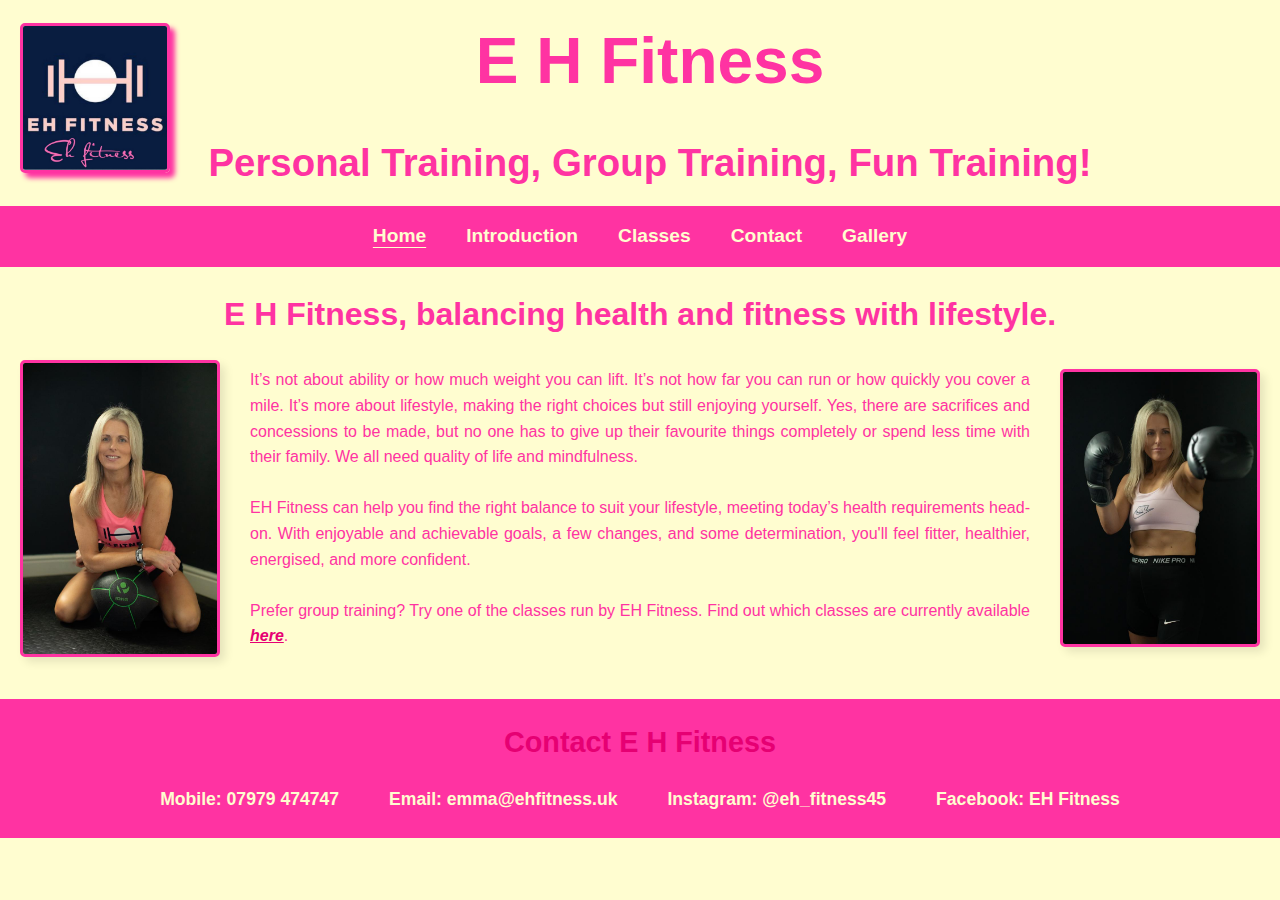
<file: index.html>
<!DOCTYPE html>
<html lang="en">
<head>
  <link rel="stylesheet" href="style.css" />
	<meta name="viewport" content="width=device-width, initial-scale=1.0">
	<meta charset="UTF-8">
	<!-- Meta Tags for Homepage -->
<title>EH Fitness | Personal Training & Group Fitness Classes</title>
<meta name="description" content="Join EH Fitness for personalized training programs, fun group fitness classes, and expert coaching to help you achieve your fitness goals.">
<meta name="keywords" content="EH Fitness, personal training, group fitness, fitness coaching, health and wellness">
<meta name="robots" content="index, follow">

<!-- Open Graph Tags -->
<meta property="og:title" content="EH Fitness | Personal Training & Group Fitness Classes">
<meta property="og:description" content="Achieve your fitness goals with personalized training and fun group fitness classes at EH Fitness.">
<meta property="og:image" content="https://www.yourwebsite.com/images/logo.jpg">
<meta property="og:url" content="https://www.yourwebsite.com/">
<meta property="og:type" content="website">

</head>
<body>
<header>
	<div class="logo">
  		<img src="EHFlogo.jpg" class="logo" alt="E H Fitness Logo" />
	</div>
	<div class="header-text">
		<h1>E H Fitness</h1>
  		<h2>Personal Training, Group Training, Fun Training!</h2>
	</div>
</header>
<nav>
  <ul>
    <li><a class="current" href="index.html">Home</a></li>
    <li><a href="introduction.html">Introduction</a></li>
    <li><a href="classes.html">Classes</a></li>
    <li><a href="contact.html">Contact</a></li>
    <li><a href="gallery.html">Gallery</a></li>
  </ul>
</nav>
<main>
  <h3>
    E H Fitness, balancing health and fitness with lifestyle.
  </h3>
  <article>
    <img src="EmPortraitSlamBall.jpg" class="image_left" alt="Portrait Shot EH Fitness" />
    <p class="blurb">
      It’s not about ability or how much weight you can lift. It’s not how far you can run or how quickly you cover a mile. It’s more about lifestyle, making the right choices but still enjoying yourself. Yes, there are sacrifices and concessions to be made, but no one has to give up their favourite things completely or spend less time with their family. We all need quality of life and mindfulness.<br /><br />
      EH Fitness can help you find the right balance to suit your lifestyle, meeting today’s health requirements head-on. With enjoyable and achievable goals, a few changes, and some determination, you'll feel fitter, healthier, energised, and more confident.<br /><br />
      Prefer group training? Try one of the classes run by EH Fitness. Find out which classes are currently available 
      <a href="classes.html"><em>here</em></a>.
    </p>
    <img src="EmPortraitBox1.jpg" class="image_right" alt="Portrait Shot Box Punch" />
  </article>
</main>
<footer>
  <h4>Contact E H Fitness</h4>
  <ul>
    <li><span>Mobile: 07979 474747</span></li>
    <li>Email: <a href="mailto:emma@ehfitness.uk">emma@ehfitness.uk</a></li>
    <li>Instagram: <a href="https://www.instagram.com/eh_fitness45" target="_blank">@eh_fitness45</a></li>
    <li>Facebook: <a href="https://www.facebook.com/ehfitness.45.sussex" target="_blank">EH Fitness</a></li>
  </ul>
</footer>
</body>
</html>
</file>
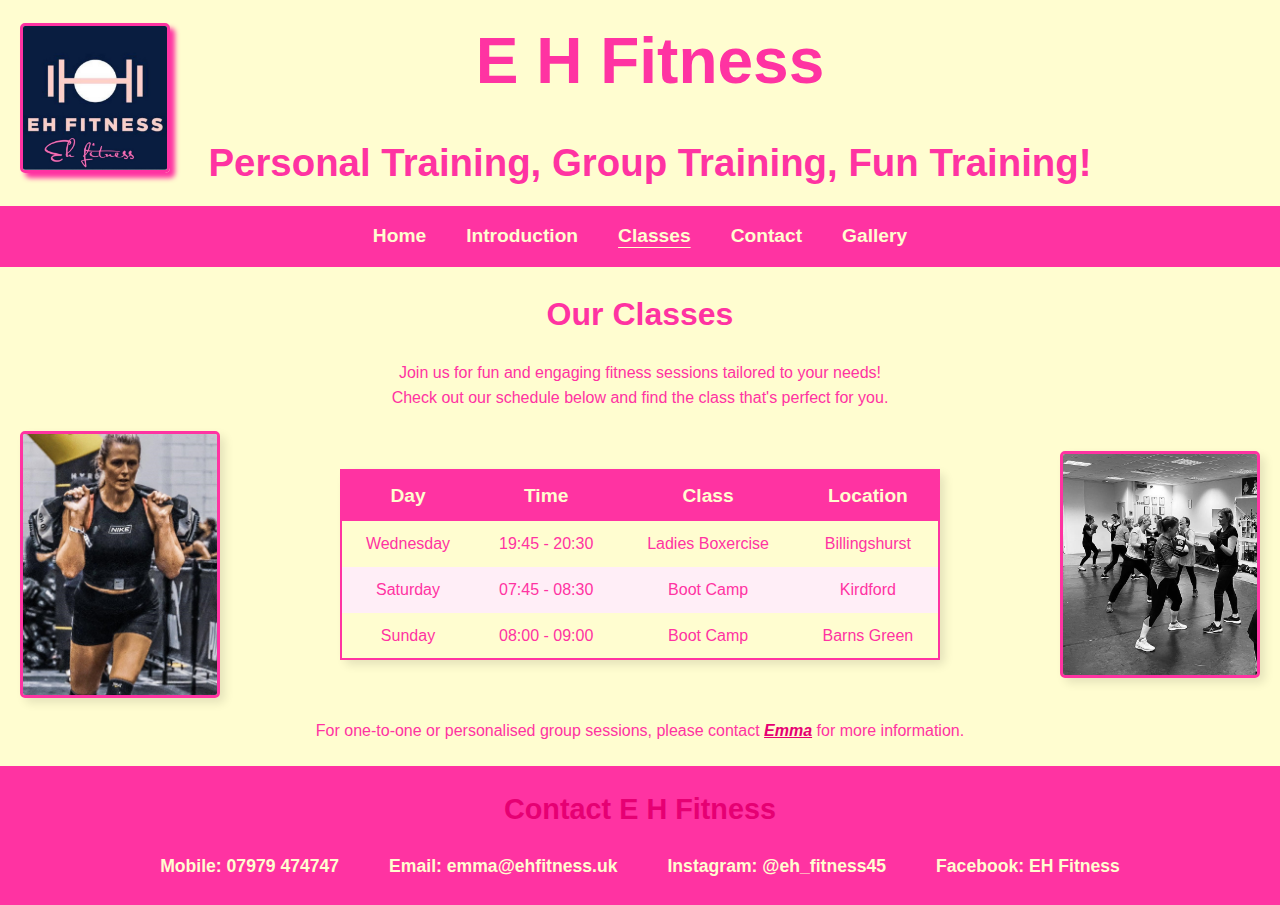
<file: classes.html>
<!DOCTYPE html>
<html lang="en">
<head>
  <link rel="stylesheet" href="style.css" />
  <meta name="viewport" content="width=device-width, initial-scale=1.0">
  <meta charset="UTF-8">
<!-- Meta Tags for Classes Page -->
<title>Fitness Classes | EH Fitness</title>
<meta name="description" content="Discover fun and engaging fitness classes at EH Fitness, including group training, boot camps, and specialized fitness programs.">
<meta name="keywords" content="fitness classes, EH Fitness classes, group training, boot camp, exercise programs">
<meta name="robots" content="index, follow">

<!-- Open Graph Tags -->
<meta property="og:title" content="Fitness Classes | EH Fitness">
<meta property="og:description" content="Explore EH Fitness classes including boot camps, group training, and more to suit your fitness needs.">
<meta property="og:image" content="https://www.yourwebsite.com/images/classes.jpg">
<meta property="og:url" content="https://www.yourwebsite.com/classes.html">
<meta property="og:type" content="website">
</head>
<body>
<header>
	<div class="logo">
  		<img src="EHFlogo.jpg" class="logo" alt="E H Fitness Logo" />
	</div>
	<div class="header-text">
		<h1>E H Fitness</h1>
  		<h2>Personal Training, Group Training, Fun Training!</h2>
	</div>
</header>
<nav>
  <ul>
    <li><a href="index.html">Home</a></li>
    <li><a href="introduction.html">Introduction</a></li>
    <li><a class="current" href="classes.html">Classes</a></li>
    <li><a href="contact.html">Contact</a></li>
    <li><a href="gallery.html">Gallery</a></li>
  </ul>
</nav>
<main>
	<h3>Our Classes</h3>
	<p>Join us for fun and engaging fitness sessions tailored to your needs!<br />Check out our schedule below and find the class that's perfect for you.</p>
<article>
	<img src="EHFweightCarryHyrox.jpg" class="image_left" alt="Portrait Hyrox Weight Carry" />
	<table class="class-schedule">
		 <thead>
			<tr>
				<th>Day</th>
				<th>Time</th>
				<th>Class</th>
				<th>Location</th>
			 </tr>
		</thead>
		<tbody>
			<tr>
				<td>Wednesday</td>
				<td>19:45 - 20:30</td>
				<td>Ladies Boxercise</td>
				<td>Billingshurst</td>
			</tr>
			<tr>
				<td>Saturday</td>
				<td>07:45 - 08:30</td>
				<td>Boot Camp</td>
				<td>Kirdford</td>
			</tr>
			<tr>
				<td>Sunday</td>
				<td>08:00 - 09:00</td>
 				<td>Boot Camp</td>
				<td>Barns Green</td>
			</tr>
		</tbody>
	</table>
	<img src="BoxerciseClass.jpg" class="image_right" alt="Indoor Boxercise Class" />
</article>
	<p class="contact-info">For one-to-one or personalised group sessions, please contact <a href="contact.html"><em>Emma</em></a> for more information.</p>
</main>
<footer>
  <h4>Contact E H Fitness</h4>
  <ul>
    <li><span>Mobile: 07979 474747</span></li>
    <li>Email: <a href="mailto:emma@ehfitness.uk">emma@ehfitness.uk</a></li>
    <li>Instagram: <a href="https://www.instagram.com/eh_fitness45" target="_blank">@eh_fitness45</a></li>
    <li>Facebook: <a href="https://www.facebook.com/ehfitness.45.sussex" target="_blank">EH Fitness</a></li>
  </ul>
</footer>
</body>
</html>
</file>
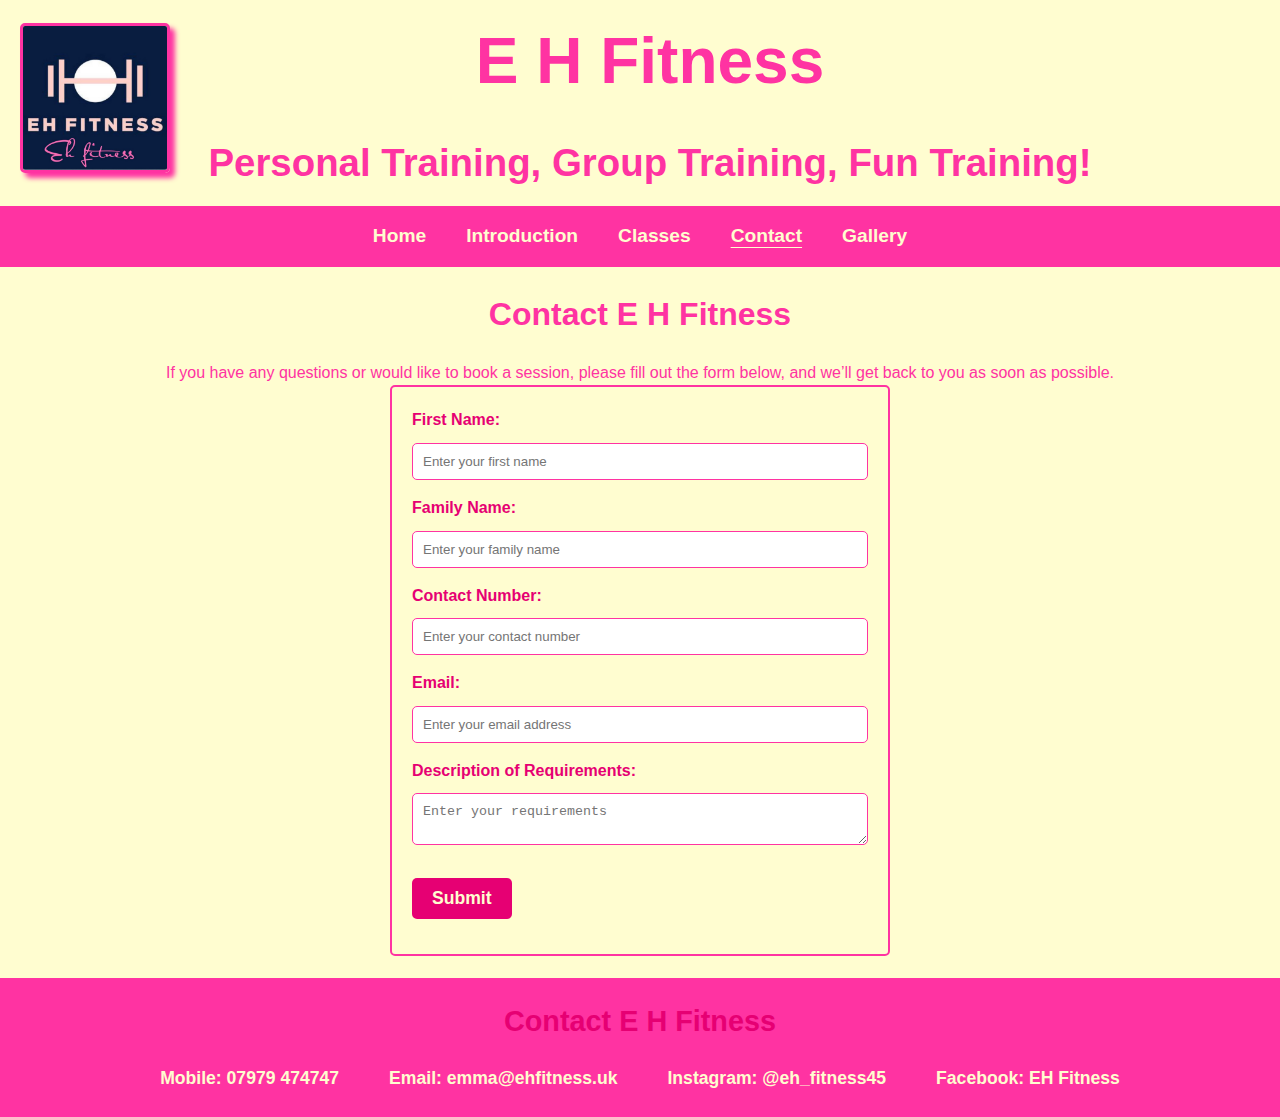
<file: contact.html>
<!DOCTYPE html>
<html lang="en">
<head>
  <link rel="stylesheet" href="style.css" />
  <meta name="viewport" content="width=device-width, initial-scale=1.0">
  <meta charset="UTF-8">
<!-- Meta Tags for Contact Page -->
<title>Contact Us | EH Fitness</title>
<meta name="description" content="Get in touch with EH Fitness for inquiries about personal training, group classes, or fitness consultations.">
<meta name="keywords" content="contact EH Fitness, fitness inquiries, personal training contact, group classes contact">
<meta name="robots" content="index, follow">

<!-- Open Graph Tags -->
<meta property="og:title" content="Contact Us | EH Fitness">
<meta property="og:description" content="Reach out to EH Fitness for your fitness needs, inquiries, or bookings.">
<meta property="og:image" content="https://www.yourwebsite.com/images/contact.jpg">
<meta property="og:url" content="https://www.yourwebsite.com/contact.html">
<meta property="og:type" content="website">
  <script src="script.js" defer></script>
</head>
<body>
<header>
	<div class="logo">
  		<img src="EHFlogo.jpg" class="logo" alt="E H Fitness Logo" />
	</div>
	<div class="header-text">
		<h1>E H Fitness</h1>
  		<h2>Personal Training, Group Training, Fun Training!</h2>
	</div>
</header>
<nav>
  <ul>
    <li><a href="index.html">Home</a></li>
    <li><a href="introduction.html">Introduction</a></li>
    <li><a href="classes.html">Classes</a></li>
    <li><a class="current" href="contact.html">Contact</a></li>
    <li><a href="gallery.html">Gallery</a></li>
  </ul>
</nav>
<main class="contact-page">
  <h3>Contact E H Fitness</h3>
  <p>If you have any questions or would like to book a session, please fill out the form below, and we’ll get back to you as soon as possible.</p>
  <form action="#" method="POST" id="contact-form">
    <div class="form-group">
      <label for="first-name">First Name:</label>
      <input type="text" id="first-name" name="first-name" placeholder="Enter your first name" required>
    </div>
    <div class="form-group">
      <label for="last-name">Family Name:</label>
      <input type="text" id="last-name" name="last-name" placeholder="Enter your family name" required>
    </div>
    <div class="form-group">
      <label for="contact-number">Contact Number:</label>
      <input type="tel" id="contact-number" name="contact-number" placeholder="Enter your contact number" required>
    </div>
    <div class="form-group">
      <label for="email">Email:</label>
      <input type="email" id="email" name="email" placeholder="Enter your email address" required>
    </div>
    <div class="form-group">
      <label for="requirements">Description of Requirements:</label>
      <textarea id="requirements" name="requirements" placeholder="Enter your requirements"></textarea>
    </div>
    <div class="form-group">
      <button type="submit">Submit</button>
    </div>
  </form>
</main>

 <footer>
  <h4>Contact E H Fitness</h4>
  <ul>
    <li><span>Mobile: 07979 474747</span></li>
    <li>Email: <a href="mailto:emma@ehfitness.uk">emma@ehfitness.uk</a></li>
    <li>Instagram: <a href="https://www.instagram.com/eh_fitness45" target="_blank">@eh_fitness45</a></li>
    <li>Facebook: <a href="https://www.facebook.com/ehfitness.45.sussex" target="_blank">EH Fitness</a></li>
  </ul>
</footer>
</body>
</html>
</file>
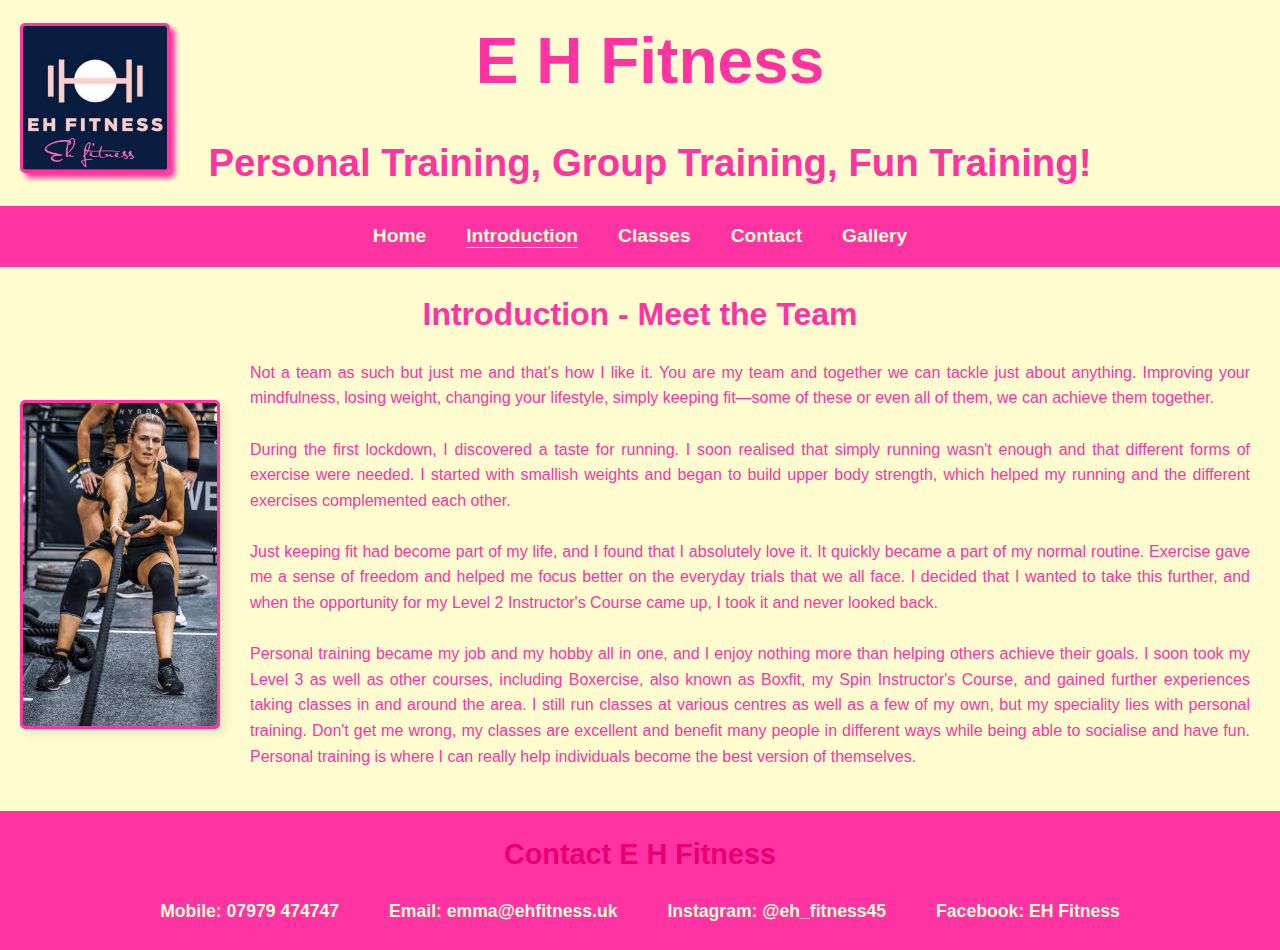
<file: introduction.html>
<!DOCTYPE html>
<html>
<head>
<link rel="stylesheet" href="style.css" />
	<meta name="viewport" content="width=device-width, initial-scale=1.0">
	<meta charset="UTF-8">
	<!-- Meta Tags for Introduction Page -->
<title>About EH Fitness | Meet Your Personal Trainer</title>
<meta name="description" content="Learn about EH Fitness, our mission, and how we help individuals achieve their health and fitness goals through expert coaching and tailored training plans.">
<meta name="keywords" content="EH Fitness, about EH Fitness, personal trainer, fitness coaching">
<meta name="robots" content="index, follow">

<!-- Open Graph Tags -->
<meta property="og:title" content="About EH Fitness | Meet Your Personal Trainer">
<meta property="og:description" content="Discover the mission behind EH Fitness and how we help you achieve your fitness goals.">
<meta property="og:image" content="https://www.yourwebsite.com/images/about.jpg">
<meta property="og:url" content="https://www.yourwebsite.com/introduction.html">
<meta property="og:type" content="website">

</head>
<body>
<header>
	<div class="logo">
  		<img src="EHFlogo.jpg" class="logo" alt="E H Fitness Logo" />
	</div>
	<div class="header-text">
		<h1>E H Fitness</h1>
  		<h2>Personal Training, Group Training, Fun Training!</h2>
	</div>
</header>
<nav>
  <ul>
    <li><a href="index.html">Home</a></li>
    <li><a class="current" href="introduction.html">Introduction</a></li>
    <li><a href="classes.html">Classes</a></li>
    <li><a href="contact.html">Contact</a></li>
    <li><a href="gallery.html">Gallery</a></li>
  </ul>
</nav>
<main>
  <h3>Introduction - Meet the Team</h3>
 <article>
  <img src="EmHyroxRope.jpg" class="image_left" alt="Em Hyrox Rope Pull" />
  <p class="blurb">
    Not a team as such but just me and that's how I like it. You are my team and together we can tackle just about anything.
    Improving your mindfulness, losing weight, changing your lifestyle, simply keeping fit—some of these or even all of them, we can achieve them together.
  <br /><br />
    During the first lockdown, I discovered a taste for running. I soon realised that simply running wasn't enough and that different forms of exercise were needed.
    I started with smallish weights and began to build upper body strength, which helped my running and the different exercises complemented each other.
  <br /><br />
    Just keeping fit had become part of my life, and I found that I absolutely love it. It quickly became a part of my normal routine.  
    Exercise gave me a sense of freedom and helped me focus better on the everyday trials that we all face. I decided that I wanted to take this further, and when the opportunity
    for my Level 2 Instructor's Course came up, I took it and never looked back.
  <br /><br />
    Personal training became my job and my hobby all in one, and I enjoy nothing more than helping others achieve their goals. I soon took my Level 3 as well as other courses, including Boxercise, also known as Boxfit, my Spin Instructor's Course, and gained further experiences taking classes in and around the area.
    I still run classes at various centres as well as a few of my own, but my speciality lies with personal training. Don't get me wrong, my classes are excellent and benefit many people in different ways while
    being able to socialise and have fun. Personal training is where I can really help individuals become the best version of themselves.
  </p>
 </article>
</main>
<footer>
  <h4>Contact E H Fitness</h4>
  <ul>
    <li><span>Mobile: 07979 474747</span></li>
    <li>Email: <a href="mailto:emma@ehfitness.uk">emma@ehfitness.uk</a></li>
    <li>Instagram: <a href="https://www.instagram.com/eh_fitness45" target="_blank">@eh_fitness45</a></li>
    <li>Facebook: <a href="https://www.facebook.com/ehfitness.45.sussex" target="_blank">EH Fitness</a></li>
  </ul>
</footer>
</body>
</html>
</file>
<file: style.css>
/* ============================= */
/* RESET & GLOBAL STYLING */
/* ============================= */

* {
  padding: 0;
  margin: 0;
  box-sizing: border-box;
}

body {
  background-color: #FFFDD0;
  color: #ff33a2;
  font-family: Arial, Helvetica, sans-serif;
  font-size: 16px;
  line-height: 1.6;
}

p {
  text-align: center;
}

/* Global Image Styling */
img {
  border: 3px solid #ff33a2;
  border-radius: 5px;
  box-shadow: 5px 5px 5px #ff33a2;
}

/* ============================= */
/* GLOBAL H4 STYLING */
/* ============================= */

h4 {
  font-size: 1.5em; /* Scales h4 text 1.5 times larger */
  font-weight: bold; /* Ensures it stands out */
  margin-bottom: 15px; /* Adds spacing below */
  text-align: center; /* Centers the text */
  color: #e60073; /* Ensures consistent text color */
}

/* ============================= */
/* HEADER */
/* ============================= */

header {
  display: flex;
  align-items: center;
  justify-content: flex-start;
  padding: 10px 20px;
  background-color: #FFFDD0;
}

.logo img {
  max-width: 150px;
  height: auto;
  margin-right: 20px;
}

.header-text {
  display: flex;
  flex-direction: column;
  justify-content: center;
  align-items: center;
  flex: 1;
  text-align: center;
  margin-left: -150px;
}

.header-text h1 {
  font-size: 4em;
  margin-bottom: 5px;
}

.header-text h2 {
  font-size: 2.4em;
  color: #ff33a2;
  margin-top: 15px;
}

/* ============================= */
/* NAVIGATION */
/* ============================= */

nav {
  background-color: #ff33a2;
  text-align: center;
  padding: 10px 0;
  border-top: 2px solid #FFFDD0;
  border-bottom: 2px solid #FFFDD0;
}

nav ul {
  list-style: none;
  display: flex;
  justify-content: center;
  gap: 20px;
}

nav ul li a {
  text-decoration: none;
  color: #FFFDD0;
  font-size: 1.2em;
  font-weight: bold;
  transition: color 0.3s ease, background-color 0.3s ease;
  padding: 5px 10px;
  display: inline-block;
}

nav ul li a:hover,
nav ul li a:focus {
  background-color: #e60073;
  border-radius: 5px;
}

nav ul li a.current {
  text-decoration: underline;
  font-weight: bold;
  text-underline-offset: 5px;
  text-decoration-color: #FFFDD0;
}

/* ============================= */
/* MAIN CONTENT */
/* ============================= */

main {
  padding: 20px;
  background-color: #FFFDD0;
  color: #ff33a2;
}

main h3 {
  text-align: center;
  font-size: 2em;
  margin-bottom: 20px;
}

/* Article Styling */
article {
  display: flex;
  align-items: center;
  justify-content: space-between;
  gap: 20px;
  flex-wrap: wrap;
}

/* Image Styling */
.image_left,
.image_right {
  width: 30%;
  max-width: 200px;
  height: auto;
  object-fit: cover;
  border-radius: 5px;
}

/* Paragraph Styling */
.blurb {
  flex: 1;
  text-align: justify;
  line-height: 1.6;
  font-size: 1em;
}

.blurb a,
p a {
  color: #e60073;
  font-weight: bold;
}

/* ============================= */
/* FOOTER */
/* ============================= */

footer {
  background-color: #ff33a2;
  color: #FFFDD0;
  text-align: center;
  padding: 20px 0;
  border-top: 2px solid #FFFDD0;
}

footer h4 {
  font-size: 1.8em;
  margin-bottom: 15px;
}

footer ul {
  list-style: none;
  display: flex;
  justify-content: center;
  align-items: center;
  gap: 30px;
  flex-wrap: wrap;
}

footer ul li {
  font-size: 1.1em;
  font-weight: bold;
  padding: 5px 10px;
}

footer ul li a,
footer ul li span {
  color: inherit;
  text-decoration: none;
}

footer ul li a:hover {
  color: #ffffff;
}

/* ============================= */
/* TABLE STYLING */
/* ============================= */

.class-schedule {
  width: 100%;
  max-width: 600px;
  margin: 20px auto;
  border-collapse: collapse;
  background-color: #FFFDD0;
  box-shadow: 5px 5px 10px rgba(0, 0, 0, 0.1);
  border: 2px solid #ff33a2;
  border-radius: 5px;
}

.class-schedule thead th {
  background-color: #ff33a2;
  color: #FFFDD0;
  font-size: 1.2em;
  font-weight: bold;
  padding: 10px;
}

.class-schedule tbody tr:nth-child(even) {
  background-color: #ffeef7;
}

.class-schedule tbody td {
  padding: 10px;
  text-align: center;
}

/* ============================= */
/* CONTACT FORM */
/* ============================= */

#contact-form {
  max-width: 500px;
  margin: 0 auto;
  padding: 20px;
  border: 2px solid #ff33a2;
  border-radius: 5px;
  background-color: #FFFDD0;
}

.form-group {
  margin-bottom: 15px;
  text-align: left;
}

.form-group label {
  display: block;
  margin-bottom: 5px;
  font-weight: bold;
  color: #e60073;
}

.form-group input,
.form-group textarea {
  width: 100%;
  padding: 10px;
  border: 1px solid #ff33a2;
  border-radius: 5px;
  margin-top: 5px;
}
/* ============================= */
/* FORM SUBMIT BUTTON */
/* ============================= */

.form-group button {
  display: inline-block;
  background-color: #e60073; /* Match primary theme color */
  color: #FFFDD0; /* Match text color for contrast */
  font-size: 1.1em;
  font-weight: bold;
  padding: 10px 20px;
  border: none;
  border-radius: 5px;
  text-align: center;
  cursor: pointer;
  transition: background-color 0.3s ease, transform 0.2s ease;
  margin-top: 10px;
}

.form-group button:hover {
  background-color: #ff33a2; /* Slightly lighter shade on hover */
  transform: scale(1.05); /* Subtle hover effect */
}

/* ============================= */
/* GALLERY NAVIGATION */
/* ============================= */

.gallery-nav {
  background-color: #FFFDD0; /* Matches page background */
  padding: 10px;
  margin-bottom: 20px;
  border-radius: 5px;
  text-align: center;
  box-shadow: 0 5px 10px rgba(0, 0, 0, 0.1);
}

.gallery-nav ul {
  list-style: none;
  display: flex;
  justify-content: center;
  gap: 15px;
  flex-wrap: wrap;
  margin: 0;
  padding: 0;
}

.gallery-nav ul li a {
  display: inline-block;
  background-color: #FFFDD0; /* Cream background */
  color: #e60073; /* Pink text */
  font-weight: bold;
  font-size: 1em;
  padding: 8px 12px;
  border-radius: 5px;
  text-decoration: none;
  transition: background-color 0.3s ease, color 0.3s ease;
}

.gallery-nav ul li a:hover {
  background-color: #e60073; /* Pink background */
  color: #FFFDD0; /* Cream text */
}

/* ============================= */
/* GALLERY GRID */
/* ============================= */

.gallery-grid {
  display: grid;
  grid-template-columns: repeat(auto-fit, minmax(250px, 1fr));
  grid-auto-rows: 300px;
  gap: 15px;
  justify-content: center;
  align-items: center;
}

.gallery-grid img {
  width: 100%;
  height: 100%;
  object-fit: cover;
  border: 3px solid #ff33a2; /* Pink border */
  border-radius: 5px;
  box-shadow: 5px 5px 10px rgba(0, 0, 0, 0.1);
  transition: transform 0.3s ease, box-shadow 0.3s ease;
}

.gallery-grid img:hover {
  transform: scale(1.1); /* Slight zoom on hover */
  z-index: 10;
  box-shadow: 5px 5px 15px rgba(0, 0, 0, 0.2);
}

/* ============================= */
/* MODAL */
/* ============================= */

.modal {
  position: fixed;
  top: 0;
  left: 0;
  width: 100vw;
  height: 100vh;
  background: rgba(0, 0, 0, 0.8);
  display: flex;
  justify-content: center;
  align-items: center;
  z-index: 1000;
  overflow: auto;
}

.modal-content {
  position: relative;
  max-width: 90vw;
  max-height: 90vh;
  overflow: auto;
  display: flex;
  justify-content: center;
  align-items: center;
  background: #FFFDD0;
  border-radius: 5px;
  border: 3px solid #ff33a2;
  box-shadow: 0 10px 25px rgba(0, 0, 0, 0.3);
  box-sizing: border-box;
}

.modal-content img {
  width: auto;
  height: auto;
  max-width: 100%;
  max-height: 100%;
  object-fit: contain; /* Ensure full visibility */
  object-position: center;
  display: block;
  margin: auto;
  border-radius: 5px;
}

.modal .close-button {
  position: fixed;
  top: 15px;
  right: 20px;
  font-size: 2em;
  color: #FFFDD0;
  background: #e60073;
  border-radius: 5px;
  padding: 5px 10px;
  cursor: pointer;
  z-index: 1001;
  box-shadow: 0 2px 5px rgba(0, 0, 0, 0.2);
}

.modal .close-button:hover {
  background: #ff33a2;
}

/* ============================= */
/* GALLERY SECTION HEADINGS (h4) */
/* ============================= */

.gallery-event h4 {
  font-size: 1.8em; /* Keep the updated font size */
  margin-top: 30px; /* Add more space below the h4 */
  text-align: center;
  color: #e60073;
}

/* RETURN TO TOP BUTTON */
.return-top {
  text-align: center;
  margin-top: 20px; /* Adjusted to prevent too much distance from the images */
}

.return-top a {
  display: inline-block;
  background-color: #e60073;
  color: #FFFDD0;
  font-size: 1em;
  font-weight: bold;
  padding: 8px 15px;
  border-radius: 5px;
  text-decoration: none;
  transition: background-color 0.3s ease, transform 0.2s ease;
}

.return-top a:hover {
  background-color: #ff33a2;
  transform: scale(1.05);
}


/* ============================= */
/* RESPONSIVE ADJUSTMENTS */
/* ============================= */

@media (max-width: 768px) {
  .gallery-grid {
    grid-template-columns: repeat(auto-fit, minmax(200px, 1fr));
    grid-auto-rows: 200px;
  }

  .gallery-grid img:hover {
    transform: scale(1.05);
  }

  .gallery-nav ul {
    flex-direction: column;
    gap: 10px;
  }

  .gallery-nav ul li a {
    padding: 6px 10px;
    font-size: 0.9em;
  }

  .return-top a {
    font-size: 0.9em;
    padding: 6px 10px;
  }
}

@media (max-width: 480px) {
  .gallery-grid {
    grid-template-columns: 1fr;
    grid-auto-rows: 180px;
  }

  .gallery-grid img:hover {
    transform: scale(1.03);
  }

  .gallery-nav ul li a {
    font-size: 0.8em;
    padding: 5px 8px;
  }

  .return-top a {
    font-size: 0.8em;
    padding: 5px 8px;
  }
}
/* ============================= */
/* RESPONSIVE HEADER & NAVIGATION */
/* ============================= */

/* General Mobile Adjustments */
@media (max-width: 768px) {
  /* Header Styling */
  header {
    flex-direction: column;
    text-align: center;
    padding: 10px;
  }

  .logo img {
    max-width: 120px; /* Slightly smaller logo for mobile */
    margin: 0 0 10px 0; /* Add space below the logo */
  }

  .header-text {
    margin-left: 0; /* Remove negative margin */
    text-align: center;
  }

  .header-text h1 {
    font-size: 2.5em; /* Smaller font size for title */
  }

  .header-text h2 {
    font-size: 1.5em; /* Smaller font size for subtitle */
    margin-top: 5px;
  }

  /* Navigation Styling */
  nav ul {
    flex-direction: column;
    gap: 10px;
  }

  nav ul li a {
    font-size: 1em;
    padding: 8px 12px;
  }
}

@media (max-width: 480px) {
  /* Header Text Adjustments */
  .header-text h1 {
    font-size: 2em;
  }

  .header-text h2 {
    font-size: 1.2em;
  }

  /* Logo Adjustments */
  .logo img {
    max-width: 100px; /* Further reduce logo size */
  }

  /* Navigation Adjustments */
  nav ul {
    gap: 5px;
  }

  nav ul li a {
    font-size: 0.9em;
    padding: 6px 8px;
  }
}
/* ============================= */
/* ARTICLE RESPONSIVE STYLING */
/* ============================= */

/* Default Article Styling */
article {
  display: flex;
  align-items: center;
  justify-content: space-between;
  gap: 20px;
  flex-wrap: wrap;
  margin: 20px 0;
}

/* Image Styling */
.image_left,
.image_right {
  width: 30%;
  max-width: 200px;
  height: auto;
  object-fit: cover;
  border-radius: 5px;
  box-shadow: 5px 5px 10px rgba(0, 0, 0, 0.1);
}

/* Text Styling */
.blurb {
  flex: 1;
  text-align: justify;
  line-height: 1.6;
  font-size: 1em;
  margin: 0 10px;
}

/* Responsive Adjustments */
@media (max-width: 768px) {
  article {
    flex-direction: column;
    align-items: center;
    text-align: center;
  }

  .image_left,
  .image_right {
    width: 60%; /* Larger images on mobile */
    max-width: 300px;
    margin-bottom: 10px;
  }

  .blurb {
    text-align: center;
    font-size: 0.95em;
    margin: 10px 0;
  }
}

@media (max-width: 480px) {
  .image_left,
  .image_right {
    width: 80%; /* Larger images on smaller screens */
    max-width: 250px;
  }

  .blurb {
    font-size: 0.9em;
    margin: 5px 0;
  }
}
</file>
